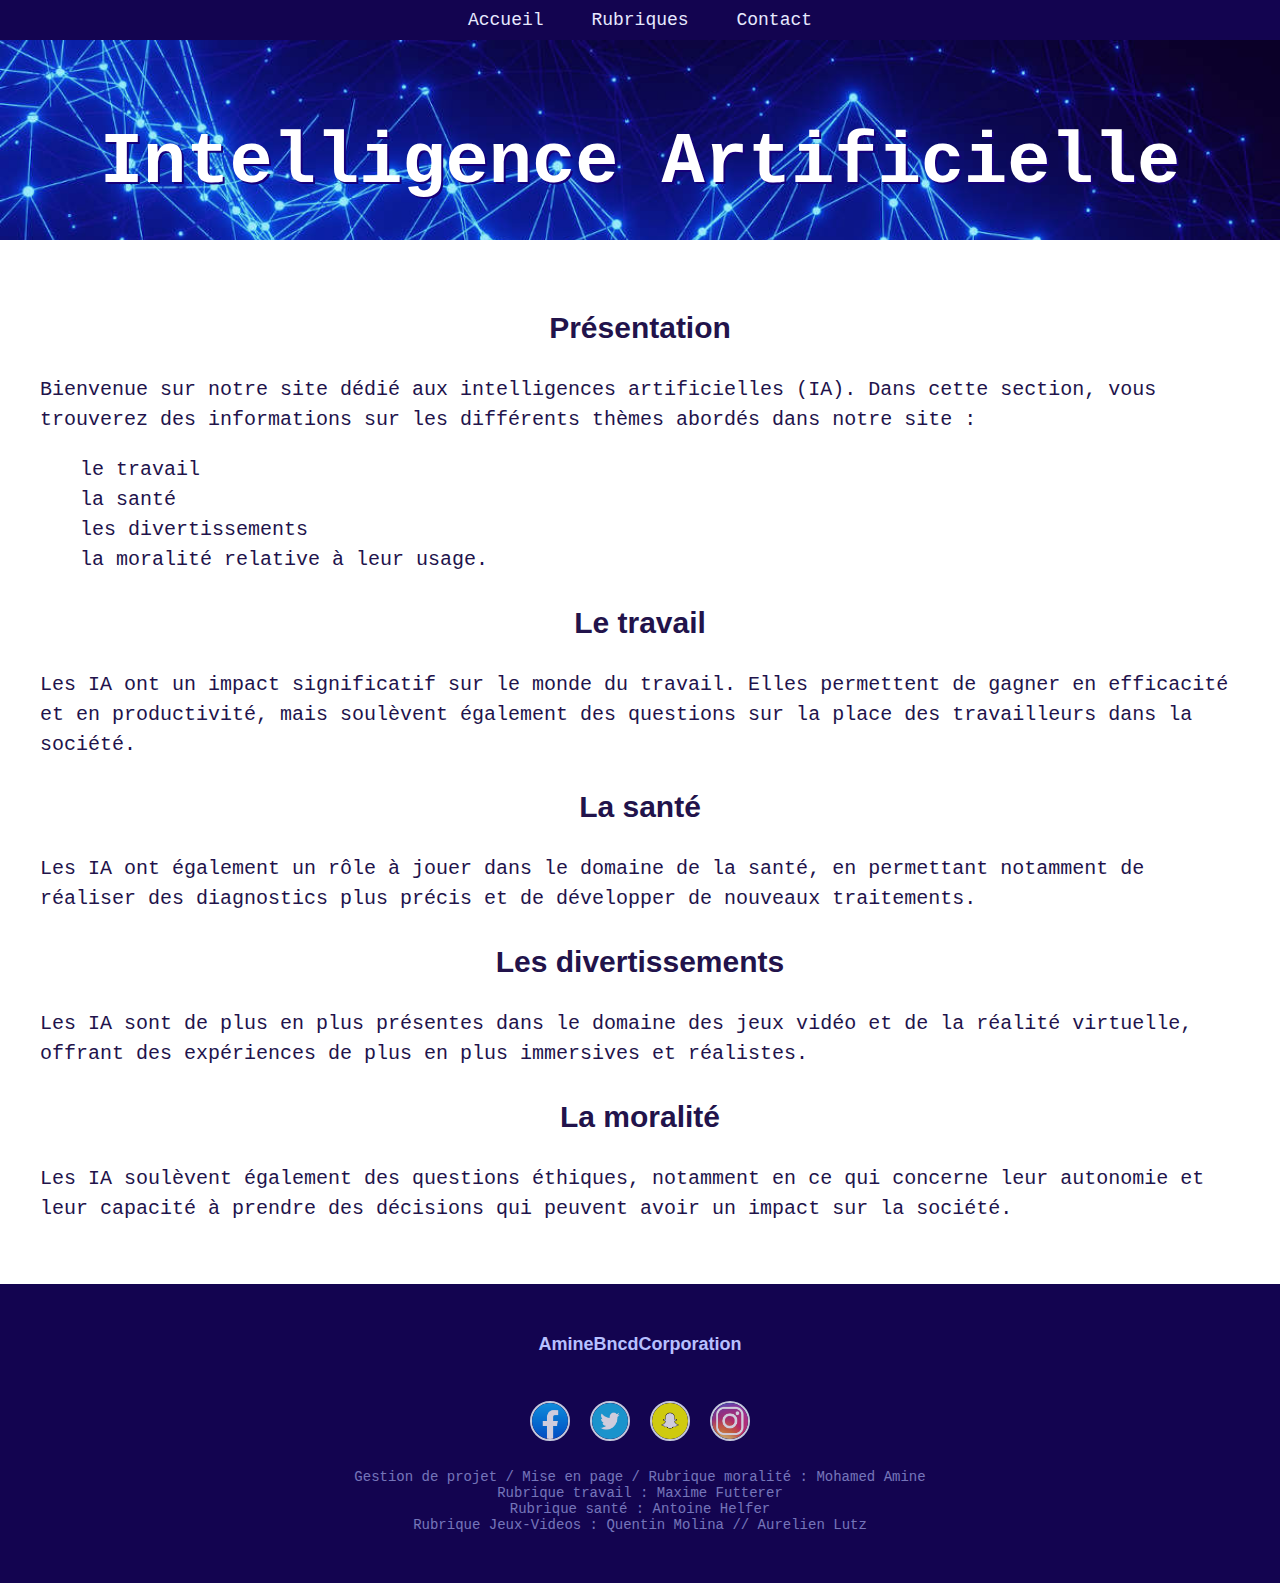
<file: assets/pages/index.html>
<!DOCTYPE html>

<html lang="en">

<head>

    <meta charset="UTF-8">
    <meta name="viewport" content="width=device-width, initial-scale=1">
    <meta content="ViaFormation" name="author">
    <meta content="Cette page parlera d'Intelligence artificielle" name="description">

    <title>ProjetFederateur</title>
    <link href="/assets/images/index/favicon.png" rel="icon" type="image/png"/>
    <link href="../css/main.css" rel="stylesheet" type="text/css"/>

</head>
<body>

<!-- Navigation bar -->

<nav>

    <ul>
        <li><a href="index.html">Accueil</a></li>
        <li>

            <div class="dropdown">
                <a>Rubriques</a>
                <ul class="dropdown-menu">
                    <li><a href="travail.html">Travail</a></li>
                    <li><a href="jv.html">Jeux-Videos</a></li>
                    <li><a href="sante.html">Santé</a></li>
                    <li><a href="moralite.html">Moralité</a></li>
                </ul>
            </div>

        </li>
        <li><a href="contact.html">Contact</a></li>
    </ul>
</nav>


<!-- Header -->

<header>
    <h1>Intelligence Artificielle</h1>
</header>

<!-- Main content -->



<main>
    <section id="presentation">
        <h2>Présentation</h2>
        <p>
            Bienvenue sur notre site dédié aux intelligences artificielles (IA).
            Dans cette section, vous trouverez des informations sur les différents
            thèmes abordés dans notre site :
        <br>

        <ol>
        <li>le travail</li> <br>
        <li>la santé</li><br>
        <li>les divertissements</li><br>
        <li>la moralité relative à leur usage.</li>
    </ol>

        </p>
    </section>
    <section id="travail">
        <h2>Le travail</h2>
        <p>
            Les IA ont un impact significatif sur le monde du travail. Elles permettent
            de gagner en efficacité et en productivité, mais soulèvent également des
            questions sur la place des travailleurs dans la société.
        </p>
    </section>
    <section id="sante">
        <h2>La santé</h2>
        <p>
            Les IA ont également un rôle à jouer dans le domaine de la santé, en permettant
            notamment de réaliser des diagnostics plus précis et de développer de nouveaux
            traitements.
        </p>
    </section>
    <section id="divertissements">
        <h2>Les divertissements</h2>
        <p>
            Les IA sont de plus en plus présentes dans le domaine des jeux vidéo et de la
            réalité virtuelle, offrant des expériences de plus en plus immersives et réalistes.
        </p>
    </section>
    <section id="moralite">
        <h2>La moralité</h2>
        <p>
            Les IA soulèvent également des questions éthiques, notamment en ce qui concerne
            leur autonomie et leur capacité à prendre des décisions qui peuvent avoir un impact
            sur la société.
        </p>
    </section>

</main>



<!-- Footer -->

<div class="footer-dark">
    <footer>
        <div class="container">
            <div class="row">

                <div class="col-md-6 item text">
                    <h3>AmineBncdCorporation</h3>

                </div>
                <div class="col item social">
                    <ul class="social">
                        <li><a href="#"><i class="icon ion-social-facebook"></i><img alt="facebook"
                                                                             height="36px"
                                                                             src="../images/index/fcbk.png"
                                                                             width="auto"></a></li>

                    <li><a href="#"><i class="icon ion-social-twitter"></i><img alt="twitter"
                                                                            height="36px"
                                                                            src="../images/index/twtr.webp"
                                                                            width="auto"></a></li>

                    <li><a href="#"><i class="icon ion-social-snapchat"></i><img alt="snapchat"
                                                                             height="36px"
                                                                             src="../images/index/snap.webp"
                                                                             width="auto"></a></li>

                    <li><a href="#"><i class="icon ion-social-instagram"></i><img alt="instagram"
                                                                              height="36px"
                                                                              src="../images/index/insta.png"
                                                                              width="auto"></a></li></ul>
                </div>
            </div>
            <p class="copyright">
                Gestion de projet / Mise en page / Rubrique moralité : Mohamed Amine <br>
                Rubrique travail : Maxime Futterer <br>
                Rubrique santé : Antoine Helfer <br>
                Rubrique Jeux-Videos : Quentin Molina // Aurelien Lutz <br>
            </p>
        </div>
    </footer>
</div>



</body>

</html>
</file>
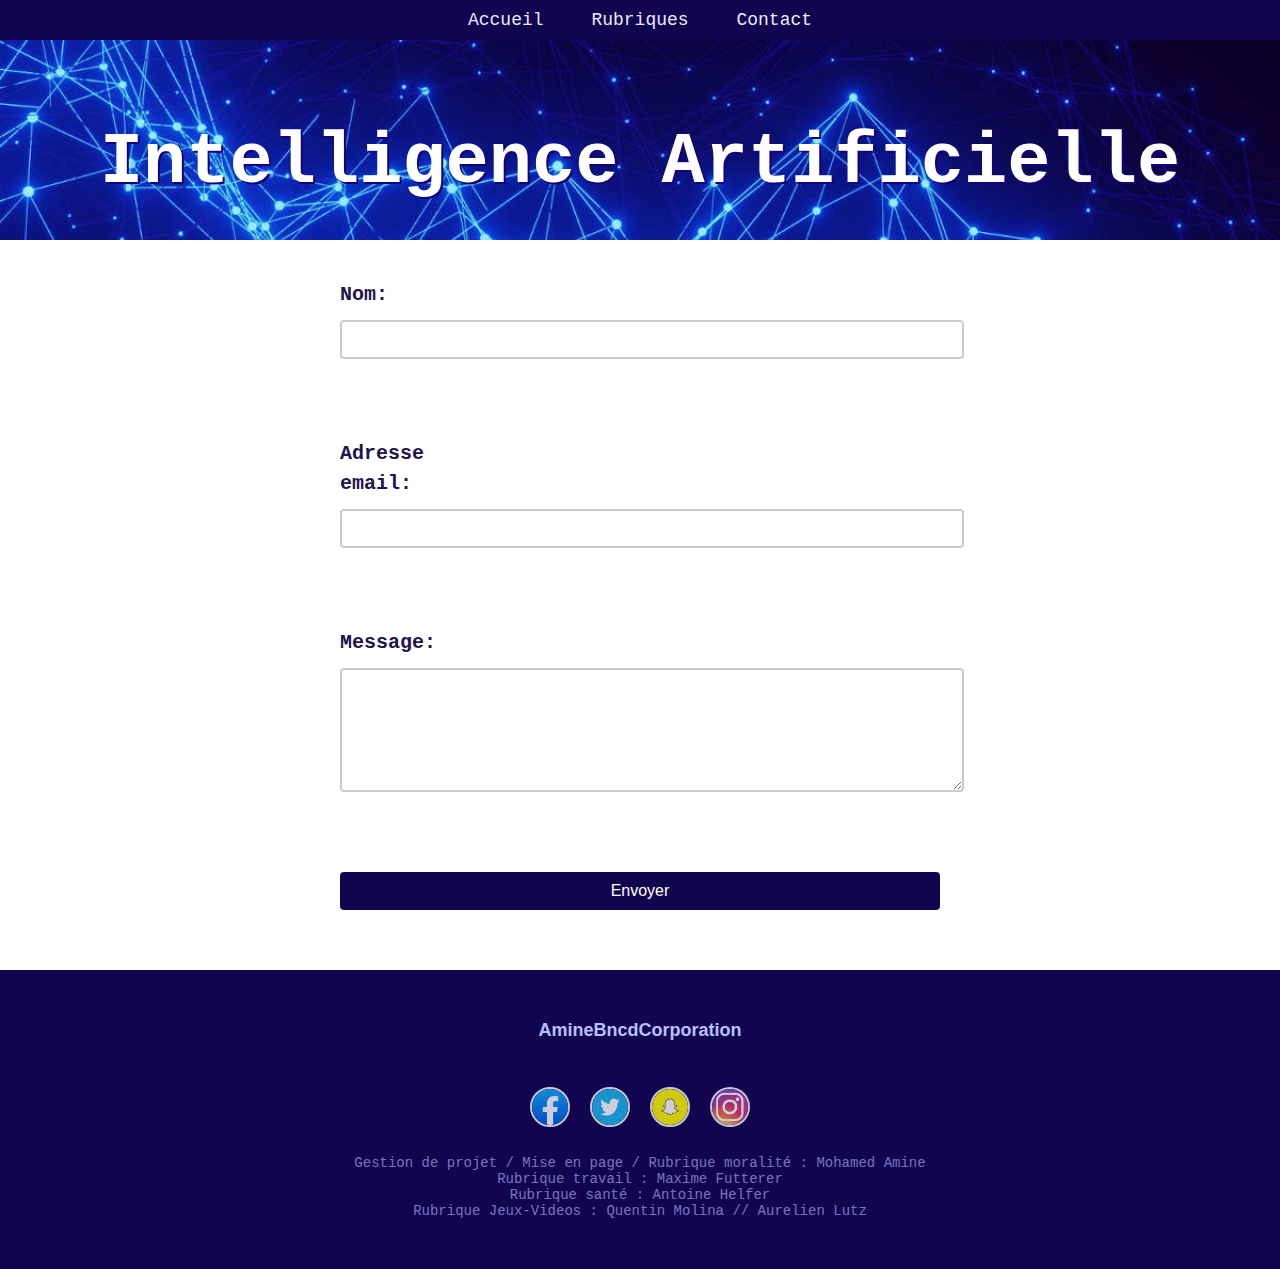
<file: assets/pages/contact.html>
<!DOCTYPE html>

<html lang="en">

<head>

    <meta charset="UTF-8">
    <meta name="viewport" content="width=device-width, initial-scale=1">
    <meta content="ViaFormation" name="author">
    <meta content="Cette page parlera d'Intelligence artificielle" name="description">

    <title>ProjetFederateur</title>
    <link href="/assets/images/index/icon.png" rel="icon" type="image/x-icon">
    <link href="../css/main.css" rel="stylesheet" type="text/css">

</head>
<body>

<!-- Navigation bar -->

<nav>

    <ul>
        <li><a href="index.html">Accueil</a></li>
        <li>

            <div class="dropdown">
                <a>Rubriques</a>
                <ul class="dropdown-menu">
                    <li><a href="travail.html">Travail</a></li>
                    <li><a href="jv.html">Jeux-Videos</a></li>
                    <li><a href="sante.html">Santé</a></li>
                    <li><a href="moralite.html">Moralité</a></li>
                </ul>
            </div>

        </li>
        <li><a href="contact.html">Contact</a></li>
    </ul>
</nav>


<!-- Header -->

<header>
    <h1>Intelligence Artificielle</h1>
</header>


<!-- Main content -->
<main>
    <form>
        <label for="nom">Nom:</label>
        <input id="nom" name="nom" type="text"><br><br>

        <label for="email">Adresse email:</label>
        <input id="email" name="email" type="email"><br><br>

        <label for="message">Message:</label><br>
        <textarea cols="50" id="message" name="message" rows="4"></textarea><br><br>

        <input type="submit" value="Envoyer">
    </form>
</main>


<!-- Footer -->

<div class="footer-dark">
    <footer>
        <div class="container">
            <div class="row">

                <div class="col-md-6 item text">
                    <h3>AmineBncdCorporation</h3>

                </div>
                <div class="col item social">
                    <ul class="social">
                        <li><a href="#"><i class="icon ion-social-facebook"></i><img alt="facebook"
                                                                                     height="36px"
                                                                                     src="../images/index/fcbk.png"
                                                                                     width="auto"></a></li>

                        <li><a href="#"><i class="icon ion-social-twitter"></i><img alt="twitter"
                                                                                    height="36px"
                                                                                    src="../images/index/twtr.webp"
                                                                                    width="auto"></a></li>

                        <li><a href="#"><i class="icon ion-social-snapchat"></i><img alt="snapchat"
                                                                                     height="36px"
                                                                                     src="../images/index/snap.webp"
                                                                                     width="auto"></a></li>

                        <li><a href="#"><i class="icon ion-social-instagram"></i><img alt="instagram"
                                                                                      height="36px"
                                                                                      src="../images/index/insta.png"
                                                                                      width="auto"></a></li></ul>
                </div>
            </div>
            <p class="copyright">
                Gestion de projet / Mise en page / Rubrique moralité : Mohamed Amine <br>
                Rubrique travail : Maxime Futterer <br>
                Rubrique santé : Antoine Helfer <br>
                Rubrique Jeux-Videos : Quentin Molina // Aurelien Lutz <br>
            </p>
        </div>
    </footer>
</div>


</body>

</html>
</file>
<file: assets/css/main.css>
@import url(content.css);
@import url(contactform.css);
@import url(footer.css);


      body {
        font-family: monospace;
        margin: 0;
        padding: 0;
        background-color: #ffffff;
        color: #22134b;
      }
      a {
        text-decoration: none;
      }
      ul {
        list-style-type: none;
        margin: 0;
        padding: 0;
      }
      li {
        display: inline-block;

      }
      h1, h2, h3, h4, h5, h6 {
        font-family: 'Oswald', sans-serif;

          text-align: center;
          max-width: 1200px;
      }

/* grille d'image pour la page de présentation*/
.grid-container {
    display: grid;
    grid-template-columns: repeat(auto-fill, minmax(300px, 1fr));
    grid-gap: 1em;
}

img {
    transition:transform 0.1s ease;
}

img:hover {
    -webkit-transform:scale(1.5); /* or some other value */
    transform:scale(1.5);
}

.selector-for-some-widget {
    box-sizing: content-box;
}
</file>
